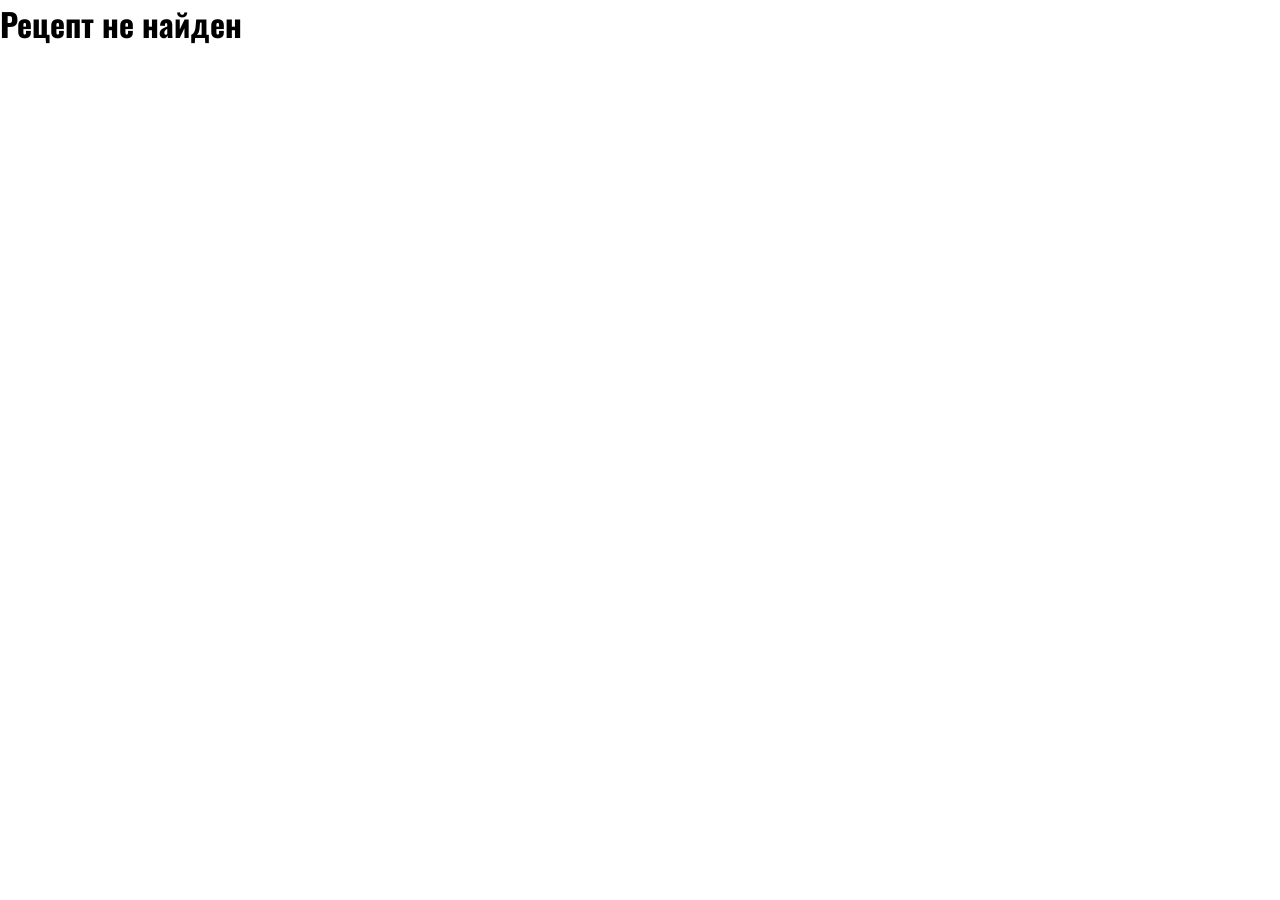
<file: recipe.html>
<!DOCTYPE html>
<html lang="ru">
<head>
    <meta charset="UTF-8">
    <meta name="viewport" content="width=device-width, initial-scale=1.0">
    <title>Рецепт</title>
    <link rel="stylesheet" href="styles.css">
</head>
<body>

<header>
        <div class="header-inner">
            <div class="start">
                <!--
                <img src="goodname.png" style="width:86px; height:57px">
                -->
                <a href="index.html">
                    <img src="goodname.png" style="width:86px; height:57px">
                </a>
                
            </div>
            <div class="search-container">
                <input placeholder="Поиск по рецептам" type="text" style="width: 487px;height: 52px; font-size: 18px;" class="search-input">
                <a class="header-link" href="#"><img src="spisok.png"></a>
            </div>
            <div class="second">
                <div class="bottom">
                  Добавить рецепт
                </div>
                <a class="header-link" href="#"><img src="yarlik.png"></a>
                <a class="header-link" href="#"><img src="people.png"></a>
            </div>
        </div>    
      </header>

<main>

    <div class="card" style="margin: 50px auto; width: 1000px;">
        <img id="recipe_img" class="card_img">

        <p id="recipe_name" class="names"></p>

        <p id="recipe_ingredients" class="card_txt"></p>

        <p id="recipe_text" class="card_txt"></p>
    </div>

</main>

<footer>
    <div class="footer-inner">
        <img src="goodname.png" style="width:86px; height:57px">
    </div>
</footer>

<script src="recipe.js"></script>

</body>
</html>
</file>
<file: styles.css>
@import url('https://fonts.googleapis.com/css2?family=DM+Sans:ital,opsz,wght@0,9..40,100..1000;1,9..40,100..1000&family=Montserrat:ital,wght@0,100..900;1,100..900&family=PT+Sans:ital,wght@0,400;0,700;1,400;1,700&display=swap');
@import url('https://fonts.googleapis.com/css2?family=Playfair+Display+SC:ital,wght@0,400;0,700;0,900;1,400;1,700;1,900&display=swap');
@import url('https://fonts.googleapis.com/css2?family=Oswald:wght@200..700&display=swap');
* {
    margin: 0;
    padding: 0;
    box-sizing: border-box;
}

html, body {
    max-width: 100%;
    overflow-x: hidden;
}

body {
    width: 100%;
    min-height: 100vh;
    font-family: "Oswald", sans-serif;
    font-style: normal;
}

.search-container{
    display: inline-block;
}



header {
    width: 100%;
    background-color: #C7C7C7;
    height: 100px;
    display: flex;
    align-items: center;
    padding: 0 20px; /* Добавляем отступы по бокам, чтобы элементы не прилипали к краям */
    
}

.header-inner {
    width: 100%;
    display: flex;
    justify-content: space-between;
    align-items: center;
    margin: 0 auto; /* Центрируем контент */
}

.second {
    display: flex;
    flex-wrap: nowrap;
    justify-content: flex-end;
    align-items: center;
    gap: 49px; 
    margin-right: 20px;
    
}

.start{
    display: flex;
    flex-wrap: nowrap;
    justify-content: flex-start;
    gap: 20px; /* Уменьшаем отступ между логотипом и поиском */
    align-items: center;
}

.search-container {
    display: flex;
    align-items: center;
    background-color: #ffffff;
    border-radius: 20px; 
    padding: 8px 15px;
    width: 350px; 
    box-shadow: 0 2px 5px rgba(0,0,0,0.1); 
}


.search-input {
    border: none;
    outline: none;
    flex-grow: 1;
    font-size: 14px;
    padding: 5px;
    font-family: "Montserrat", sans-serif;
    color: #333;
}

.header-right {
    display: flex;
    flex-wrap: nowrap;
    justify-content: flex-end;
    align-items: center;
    gap: 32px;
    font-size: 16px;
}

.links{
    display: flex;
    flex-wrap: nowrap;
    justify-content: space-between;
    align-items: center;
    gap: 60px;
    font-size: 16px;
}

.header-link {
    text-decoration: none;
    color: #000;
    cursor: pointer;
}

.header-link:hover {
    opacity: 0.7;
}

.bottom {
    border: 1px solid #ffffff;
    border-radius: 8px;
    padding: 10px 18px;
    background-color: #ffffff;
    cursor: pointer;
    font-size: 23px;
}

main{
    margin: 0;
    padding: 0 96px;
    padding-top: 20px;
}


img {
    max-width: 100%;
    height: auto;
}

.texts{
    padding-top: 120px;
    padding-left: 111px;
    display: flex;
    flex-wrap: nowrap;
    flex-direction: column;
    justify-content: center;


}

.cover_title{
    font-family: "Playfair Display SC";
    font-size: 150px;
    font-weight: 400;
    padding-bottom: 14px;
}

.texts p {
    white-space: pre-line;
}


.line {
    width: 100%;
    height: 94px;
    background-color: #FFF2DE;

    display: flex;
    align-items: center;    
    justify-content: flex-start; 
    padding-left: 96px;  
    font-size: 40px; 
    font-weight: 500;     
}

.first{
    margin-top: 114px;
    align-items: center;
}



.cards{
    display: flex;
    flex-wrap: nowrap;
    justify-content: space-evenly;
    gap: 73.63px;
    margin-right: 96px;
    margin-top: 64px;
    margin-left: 96px;
}



.card{
    border: 1px solid #ffffff;
    border-radius: 20px;
    width: 500px;
    height: 600px;
    background-color: #D9D9D9;

}



.names{
    font-size: 25px; 
    font-weight: 600;
    margin-bottom: 14.5px;
    padding-left: 27px;
    padding-top: 18px;
}

.card_txt{
    font-size: 23px; 
    font-weight: 400;
    line-height: 30px;
    margin-bottom: 25px;
    padding-left: 27px;
}

.card_img{
    width: 500px;
    height: 340px;
    overflow: hidden;
    
    
}



.card2{
    width: 520px;
    height: 267px;
    border-radius: 26px;
    overflow: hidden;
    background-color: #FFF2DE;
}

.names2{
    font-size: 24px; 
    font-weight: 500;
    line-height: 100%;
    margin-bottom: 13.5px;
}

.card_txt2{
    font-size: 20px; 
    font-weight: 400;
}


footer{
    width: 100%;
    height: 100px;
    background-color: #C7C7C7;
    display: flex;
    align-items: center;
    margin-top: 96px;
    
}

.contacts{
    display: flex;
    flex-direction: column;
    justify-content: center;
    flex-wrap: nowrap;
    gap: 32px;
}



.end{
    display: flex;
    flex-wrap: nowrap;
    justify-content: flex-end;
    align-items: center;
    font-size: 16px;
    
}

.footer-inner{
    
    width: 100%;        /* растягиваем на всю ширину футера */
    margin: 0 auto;     /* центрируем внутри футера */
    display: flex;
    justify-content: end;
    align-items: center;
    height: 100%;
    margin-right: 30px;
}

.contacts a {
    color: #000;
    text-decoration: underline;
}




.services {
    width: 1506px;
    height: 644px;
  
    margin: 64px 207px 96px 207px; 
  
    display: grid;
    grid-template-columns: repeat(3, 1fr);
    grid-template-rows: repeat(2, 1fr);
    grid-template-areas:
      "a b c"
      "d e e";
  
    background: #ffffff;
    border-radius: 30px;
    box-shadow: 0px 4px 20px rgba(0, 0, 0, 0.10);
    overflow: hidden;
  }
  
  .a { grid-area: a; }
  .b { grid-area: b; }
  .c { grid-area: c; }
  .d { grid-area: d; }
  .e { grid-area: e; }
  
  .service-card {
    display: flex;
    justify-content: center;
    align-items: center;
    border-right: 1px solid #909090;
    border-bottom: 1px solid #909090;
    flex-direction: column;
    flex-wrap: nowrap;
  }
  
  
  .c, .e {
    border-right: none;
  }
  
  .d, .e {
    border-bottom: none;
  }
  

  .big{
    font-size: 24px; 
    font-weight: 700;
    padding-bottom: 15px;
    padding-top: 90px;
  }

  .cost{
    font-size: 24px; 
    font-weight: 500;
    padding-bottom: 67px;
  }

  .more{
    color: #000000b3;
    font-size: 16px; 
    font-weight: 400;
  }


  body::-webkit-scrollbar {      /* для Chrome/Safari/Edge */
    display: none;
}


.bottom_card{
    height: 52px;
    width: 183px;
    border: 1px solid #FFD166;
    border-radius: 10px;
    padding: 6px 8px;
    background-color: #FFD166;
    cursor: pointer;
    display: flex;
    align-items: center;
    margin-left: 27px;
    margin-top: 50px;
    font-size: 23px;

    text-decoration: none;      /* убрать подчёркивание */
    color: black;               /* убрать синий цвет */
}

@media (orientation: portrait) {
    .cards{
        flex-direction: column;
        align-items: center;
    }

}

/* new */
.start a img {
    transition: transform 0.2s fasx, opacity 0.2s ease;
    cursor: pointer;
}

.start a img:hover {
    transform: scale(1.05);
    opacity: 0.85;
}
</file>
